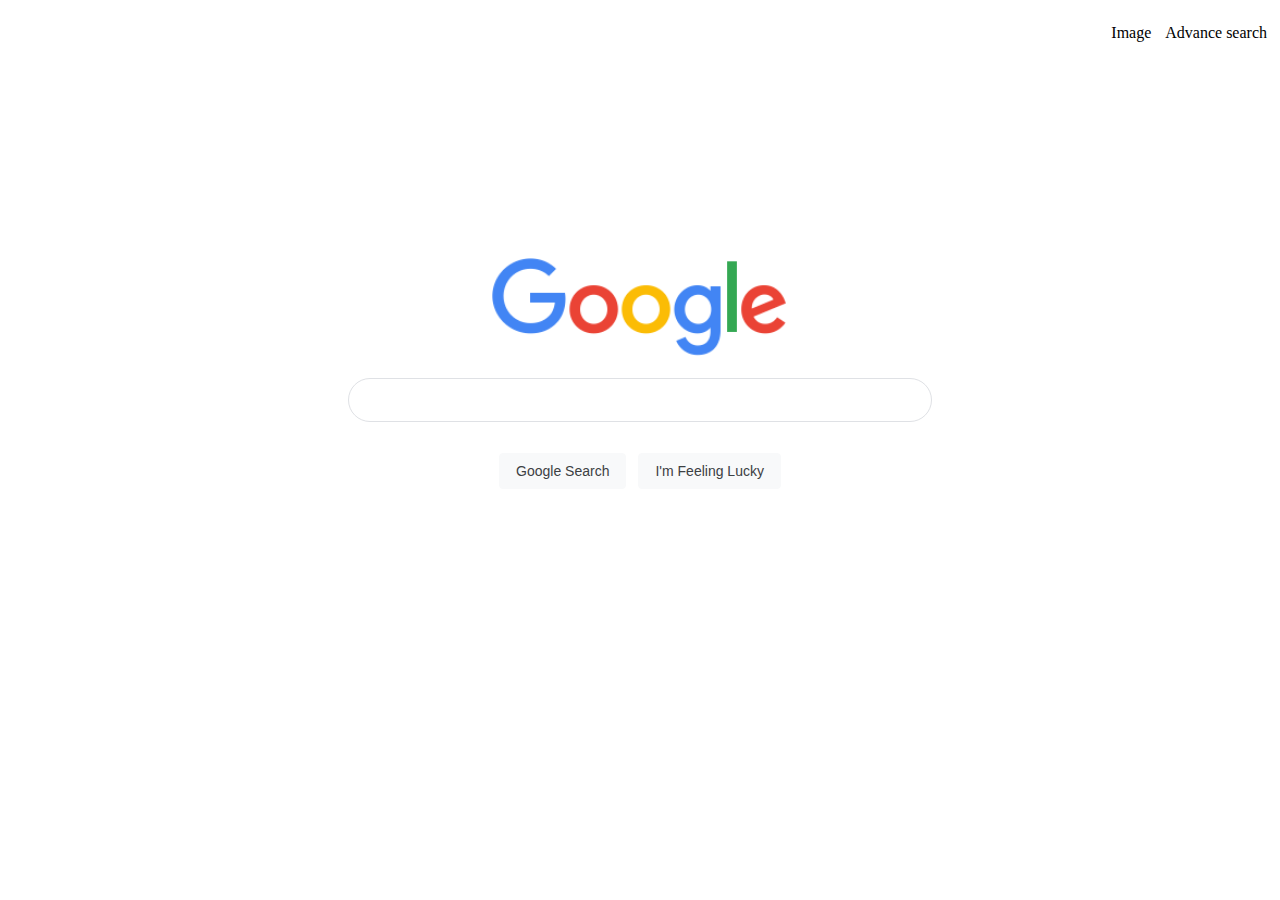
<file: index.html>
<!DOCTYPE html>
<html lang="en">
    <head>
        <title>Search</title>
        <link rel="stylesheet" href="style.css">
    </head>
    <body>
        <nav class="navigator">
            <ul >
                <a href="image.html">Image</a>
                <a href="advance.html">Advance search</a>
            </ul>
        </nav>
  
            <div class="main-logo">
                <img src="GoogleMainLogo.png" alt="">
            </div>
          
           
            <form action="https://www.google.com/search">
                <div class="main-index">
                    <div>
                        <input class="search-input-txt" type="text" name="q">
                    </div>
           
                    <div >
                        <input class="submit-btn" type="submit" value="Google Search">
                        <input class="submit-btn" type="submit" name="btnI" value="I'm Feeling Lucky">
                    </div>
                </div>
            </form>
       
    </body>
</html>
</file>
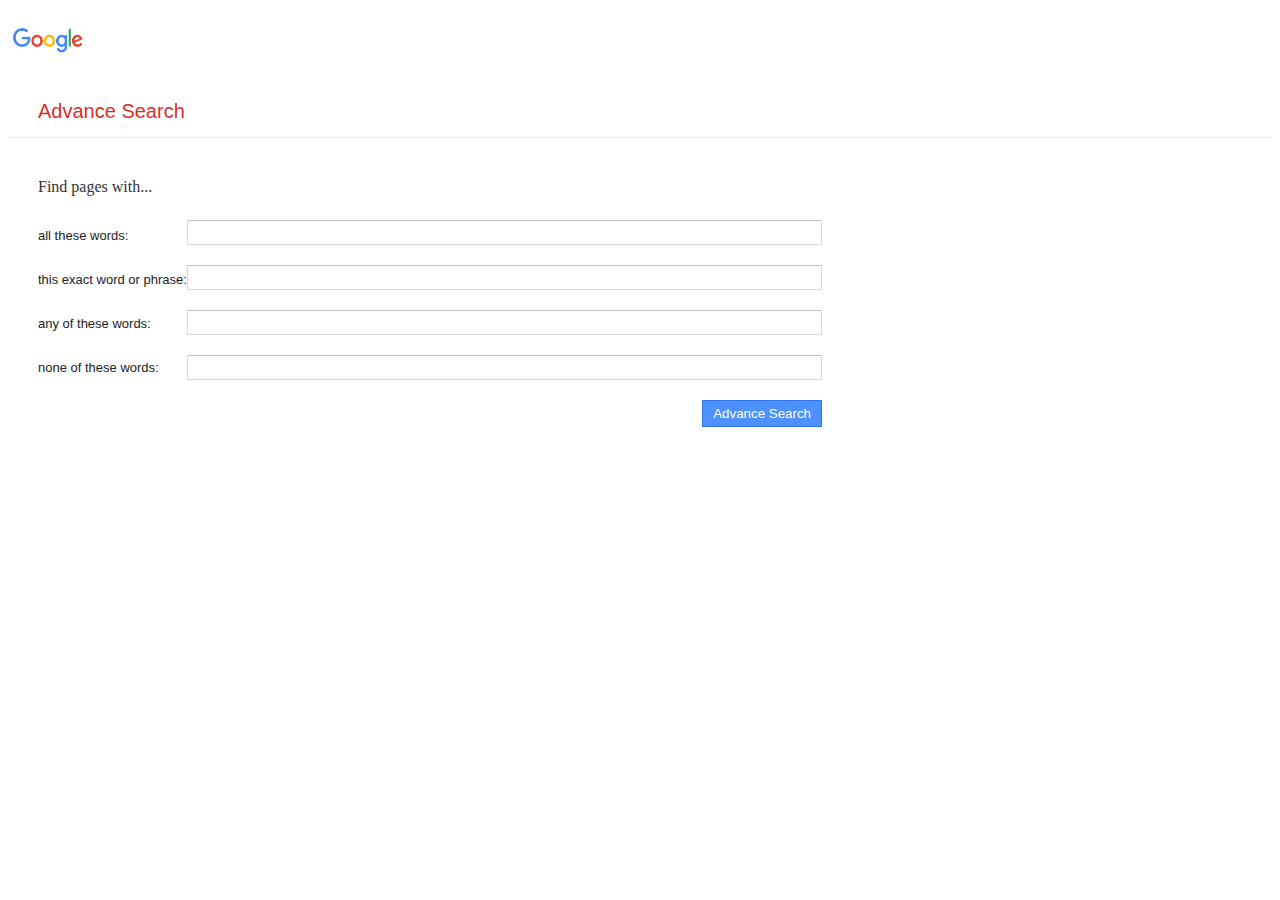
<file: advance.html>
<!DOCTYPE html>
<html lang="en">
<head>
    <meta charset="UTF-8">
    <meta name="viewport" content="width=device-width, initial-scale=1.0">
    <title>Advance Search</title>
    <link rel="stylesheet" href="style.css">
</head>
<body>
    <div>
        <a href="index.html"><img class="advance-logo" src="GoogleMainLogo.png" alt=""  ></a> 
    </div>
   <div class="main-advance">
        <h1 class="advance-h1">Advance Search</h1>
    </div>
        <div class="horizontal-line"></div>
        
     <div class="main-advance">
        <form action="https://www.google.com/search">
           
                <div class="find-pages">
                    Find pages with...
                </div>
                <div class="main-container-input-text">
                    <div class="advance-label-left">
                        <label class="label-left" for="">all these words:</label>
                        <label class="label-left" for="">this exact word or phrase:</label>
                        <label class="label-left" for="">any of these words:</label>
                        <label class="label-left" for="">none of these words:</label>
                    </div>
    
                    <div class="advance-txt-right">
                        <input class="right-align-txt" type="text" name="as_q">
                        <input class="right-align-txt" type="text" name="as_epq">
                        <input class="right-align-txt" type="text" name="as_oq">
                        <input class="right-align-txt" type="text" name="as_eq">
                    </div>
                </div>
                <div >
                    <input class="advance-submit-btn" type="submit" value="Advance Search">
                    
                </div>
     
        </form>
   </div>
</body>
</html>
</file>
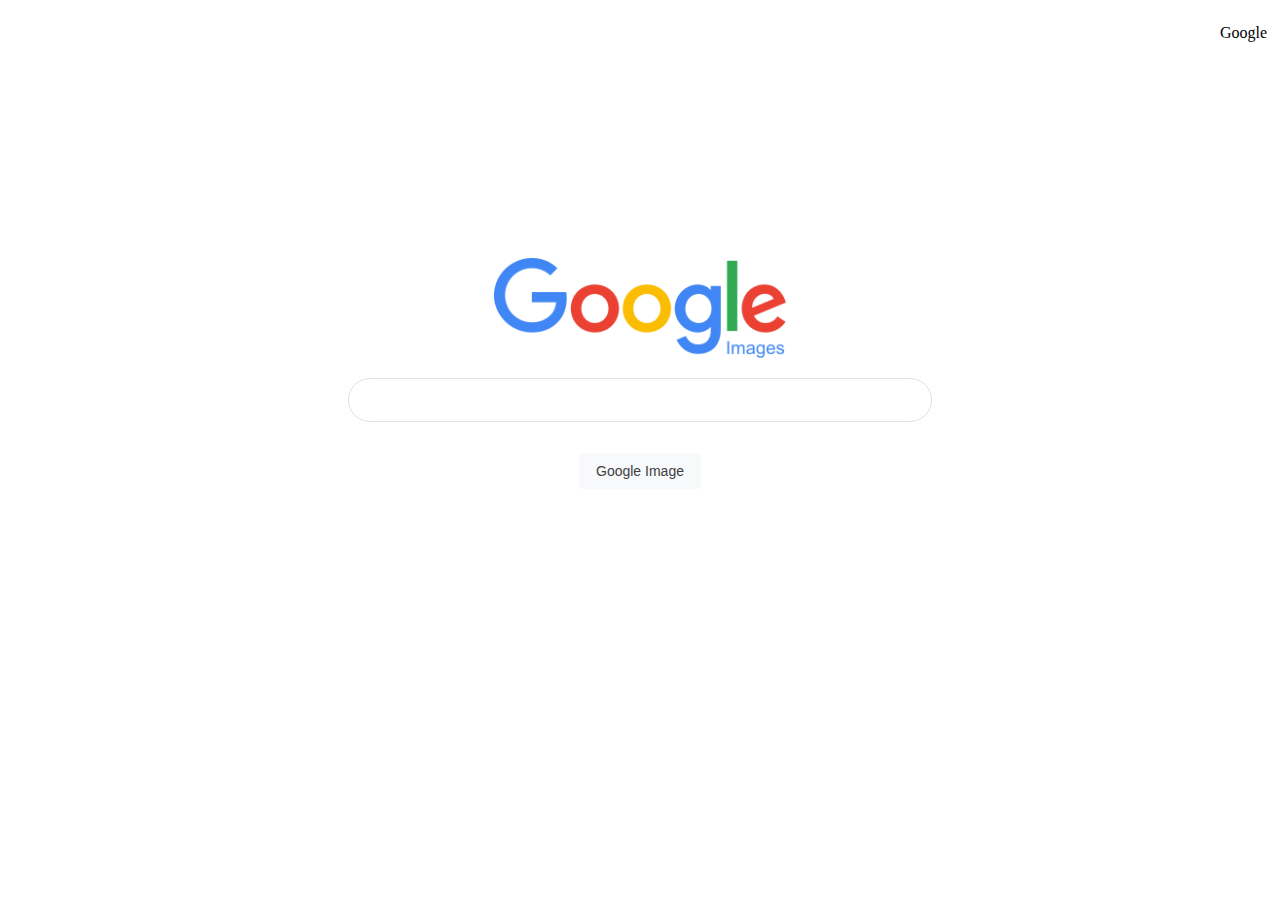
<file: image.html>
<!DOCTYPE html>
<html lang="en">
<head>
    <meta charset="UTF-8">
    <meta name="viewport" content="width=device-width, initial-scale=1.0">
    <title>Image Search</title>
    <link rel="stylesheet" href="style.css">
</head>
<body>
    <nav class="navigator">
        <ul >
            <a href="index.html">Google</a>
           
        </ul>
    </nav>
    <div class="main-logo">
        <img  src="Google_Images_2015_logo.svg.png" alt="" >
    </div>
  
   
    <form action="https://www.google.com/search">
        <div class="main-index">
            <div>
                <input class="search-input-txt" type="text" name="q">
                <input type="hidden" name="tbm" value="isch">
            </div>
   
            <div >
                <input class="submit-btn" type="submit" value="Google Image">
                
            </div>
        </div>
    </form>
</body>
</html>
</file>
<file: style.css>
*{
    padding: 0px;
    box-sizing: border-box;

}
body{
    max-width: 100%;
    max-width: 100%;
}
.main-logo{
 display: flex;
 justify-content: center;
 align-items: center;  
 margin-top: 200px; 
}
.navigator{
    display: flex;
    justify-content:end;

}
.main-container{
    display: flex;
    align-items: center;
    align-content: center;
    justify-content: center;
    height: 900px;
}

a{
    padding: 5px;
    text-decoration: none;
    color: black;
}
.search-input-txt{
    display: flex;
    z-index: 3;
    position: relative;
    min-height: 44px;
    background: #fff;
    border: 1px solid #dfe1e5;
    box-shadow: none;
    border-radius: 24px;
    margin: 0 auto;
    width: 584px;
    margin-top: 20px;
    margin-bottom: 20px;
    text-overflow: hidden;
    padding: 10px 20px;
}
.main-index{
    display: flex;
    justify-content: center;
    flex-direction: column;
    align-items: center;
 
}
.submit-btn{
    background-color: #f8f9fa;
    border: 1px solid #f8f9fa;
    border-radius: 4px;
    color: #3c4043;
    font-family: arial,sans-serif;
    font-size: 14px;
    margin: 11px 4px;
    padding: 0 16px;
    line-height: 27px;
    height: 36px;
    min-width: 54px;
    text-align: center;
    cursor: pointer;
    user-select: none;
}
img{
    height: 100px;
}

.horizontal-line{
    border-bottom: 1px solid #ebebeb;
}


.advance-logo{
    margin-top: 20px;
    margin-bottom: 30px;
    width: 70px;
    height: 25px;
}
.main-advance{
    margin-left: 30px;
    
}
.advance-h1{
    color: #d93025;
    font-size: 20px;
    font-family: arial,sans-serif;
    font-style: normal;
    font-weight: lighter;

}
.find-pages{
    margin-top: 40px;
    font-size: 16px;
    min-height: 42px;
    font-weight: 500;
    color: #333;
    margin-bottom: -40px;
}
.main-container-input-text{
    margin-top: 0px;
    display: flex;
}
.advance-label-left{
   
    display: flex;
    flex-direction: column;
    margin-top: 20px;
}
.advance-txt-right{
    flex: 2;
    display: flex;
    flex-direction: column;
    margin-top: 20px;
}
.right-align-txt{
    margin-top: 20px;
    margin-right: 450px;
    border-radius: 1px;
    border: 1px solid #d9d9d9;
    border-top: 1px solid #c0c0c0;
    font-size: 13px;
    height: 25px;
    padding: 1px 8px;
}
.label-left{
    margin-top: 28px;
    color: #222;
    font-size: 13px;
    line-height: 16px;
    font-family: arial,sans-serif;
    
}
.advance-submit-btn{
    margin-top: 20px;
    float: right;
    box-shadow: none;
    padding: 5px 10px;
    margin-right: 450px;
    color: white;
    box-shadow: none;
    background-color: #4d90fe;
    border: 1px solid #3079ed;
    color: #fff;
}
</file>
